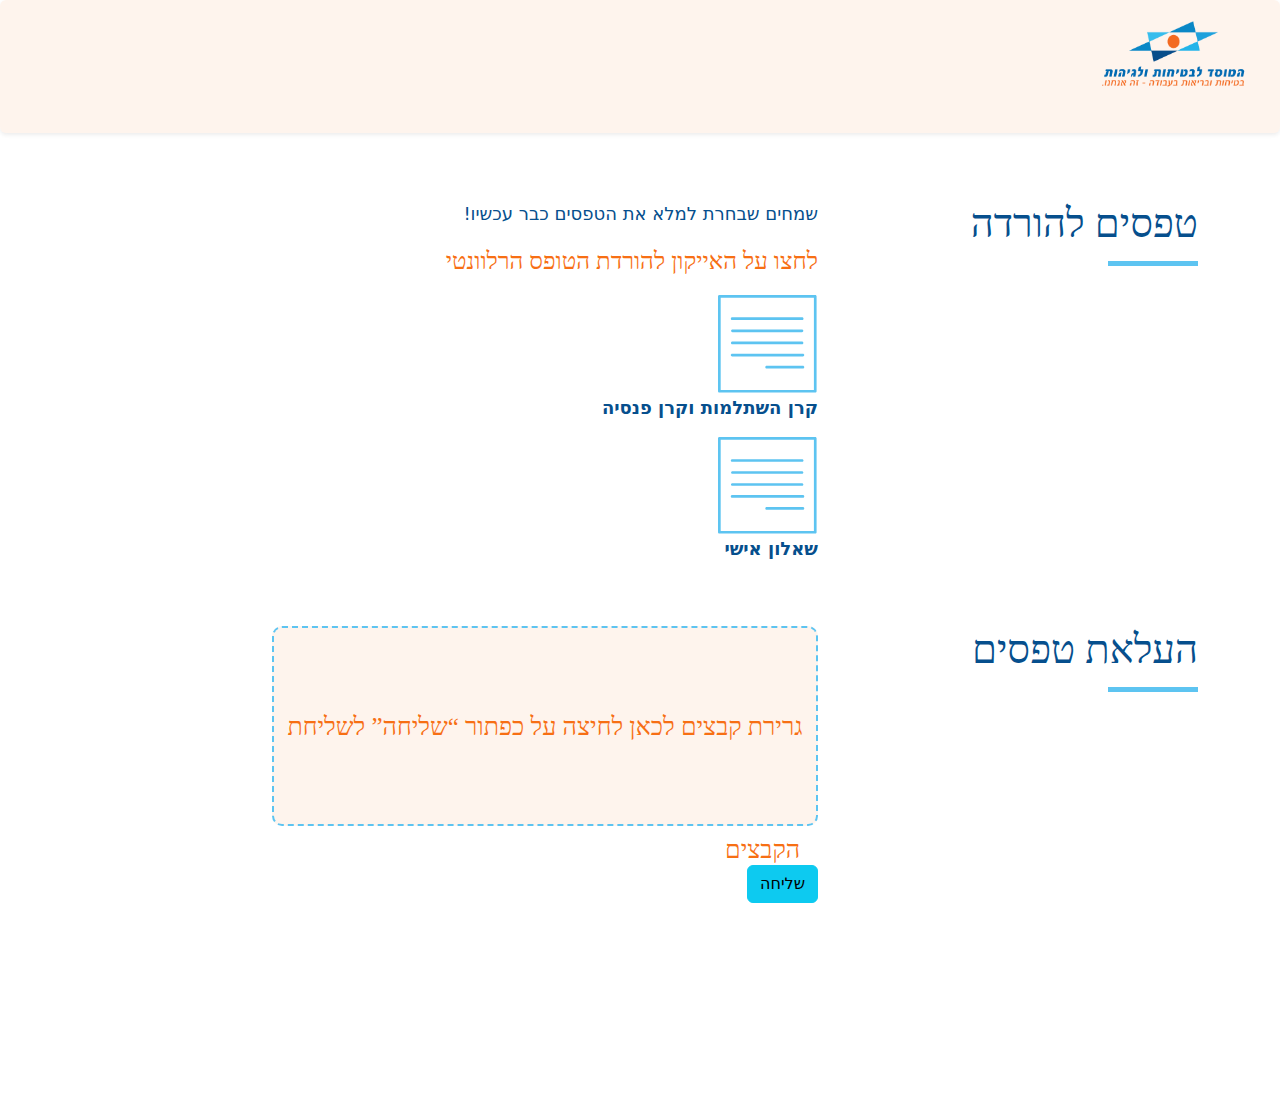
<file: form.html>
<!DOCTYPE html>
<html lang="">

<head>
    <meta charset="utf-8" />
    <title>Onboarding- המוסד לבטיחות וגיהות</title>
    <meta name="description" content="דף לעובד.ת החדש.ה" />
    <meta name="keywords" content="דף עבור העובד.ת החדש.ה" />
    <meta name="author" content="רותם שלום ועידן משה" />
    <meta name="viewport" content="width=device-width, initial-scale=1">

    <!-- CSS -->
    <link href="styles/bootstrap.rtl.min.css" rel="stylesheet" />
    <link href="styles/myStyle.css" rel="stylesheet" />

    <!-- JS -->
    <script src="jScripts/bootstrap.bundle.min.js"></script>
    <script src="jScripts/javascript.js"></script>
    <script src="https://smtpjs.com/v3/smtp.js"></script>



</head>

<body lang="he" dir="rtl" class="position-relative">
    <!-- תפריט -->
    <nav class="navbar navbar-expand-md navbar-ligh  shadow-sm p-3 mb-5 rounded fixed-top"
        style="background-color: #FEF4ED;">
        <div class="container-fluid">
            <a class="navbar-brand" href="index.html"><img class="mb-3" src="images/logo.png" alt="..."></a>
        </div>
    </nav>

    <header class="container mb-5">
        <div class="row">
            <div class="col-sm-3 col-lg-4">
                <h2>
                    טפסים להורדה </h2>
                <img class="mb-3" src="images/Line 1.svg" alt="...">
            </div>
            <div class="col-lg-6 col-sm-6">
                <p>שמחים שבחרת למלא את הטפסים כבר עכשיו!
                <p class="ore">לחצו על האייקון להורדת הטופס הרלוונטי</p>
                <a href="/files/PensionFund.pdf" download><img style="width: 100px;" src="images/document.svg"
                        alt="..."></a></a>
                <b>
                    <p>קרן השתלמות וקרן פנסיה</p>
                </b>
                <a href="/files/Personalquestionnaire.pdf" download><img style="width: 100px;" src="images/document.svg"
                        alt="..."></a>
                <b>
                    <p>שאלון אישי</p>
                </b>
            </div>
    </header>

    <section class="container">
        <div class="row">
            <div class="col-sm-3 col-lg-4">
                <h2>העלאת טפסים</h2>
                <img class="mb-3" src="images/Line 1.svg" alt="...">
            </div>

            <div class="uploadOuter col-lg-6 col-sm-6">
                <span class="dragBox">
                    גרירת קבצים לכאן לחיצה על כפתור “שליחה” לשליחת הקבצים
                    
                         <input type="file" onChange="dragNdrop(event)" ondragover="drag()" ondrop="drop()"
                        id="uploadFile" multiple />
                    
                   
                </span>
                <div id="preview"></div>
                <button type="submit" class="btn btn-info" value="Submit" onclick="uploadFiles()">שליחה </button>
            </div>
    </section>
</body>

</html>
</file>
<file: styles/myStyle.css>
﻿body {
    direction: rtl;
    color: #064F8D;
    font-size: 18px;

}

nav,
.ore {
    font-family: OS Luizi Round_FFC;
    font-size: x-large;
}

.nav-link,
.ore,
h5 {
    color: #F76F14;
}

.navbar-brand img {
    width: 150px;
}

.nav-item {
    margin: 15px;
}

h1 {
    font-family: OS Luizi Round_FFC;
    color: #5DC4F1;
    font-size: 70px;
}

h2 {
    font-family: OS Luizi Round_FFC;
    font-size: 40px;
}

h5 {
    font-family: OS Luizi Round_FFC;
    font-size: 30px;
}

.card {
    background-color: #E4F0F5;
    height: 250px;
}

.btn .btn-info {
    -color: #F76F14;
}

header,
section {
    margin-bottom: 200px;
}

header {
    margin-top: 200px;
}

.dragBox, .dragBox input[type="file"] {
    max-width: 100%;
    height: 200px;
    padding-top: 80px;
    /*margin: 0 auto;*/
    /*position: relative;*/
    text-align: center;
    color: #F76F14;
    border: 2px dashed #5DC4F1;
    display: inline-block;
    transition: transform 0.3s;
    font-size: 25px;
    font-family: OS Luizi Round_FFC;
    border-radius: 10px;
    background-color: #FEF4ED;
}

.dragBox:hover {
    border-style: solid;
}

.dragBox input[type="file"] {
    position: relative;
    max-width: 100%;
    height: 200px;
    opacity: 0;
    bottom: 119px;
    cursor: pointer;
}

.draging {
    transform: scale(1.1);
}

#preview {
    max-width: 250px;
    font-size: 0.95em;
    text-overflow: ellipsis;
    overflow: hidden;
    white-space: nowrap;
    
}


/* Extra small devices (phones, 600px and down) */
@media only screen and (max-width: 600px) {}

/* Small devices (portrait tablets and large phones, 600px and up) */
@media only screen and (min-width: 600px) {}



/* Medium devices (landscape tablets, 768px and up) */
@media only screen and (min-width: 768px) {}


/* Large devices (laptops/desktops, 992px and up) */
@media only screen and (min-width: 992px) {}

/* Extra large devices (large laptops and desktops, 1200px and up) */
@media only screen and (min-width: 1200px) {}
</file>
